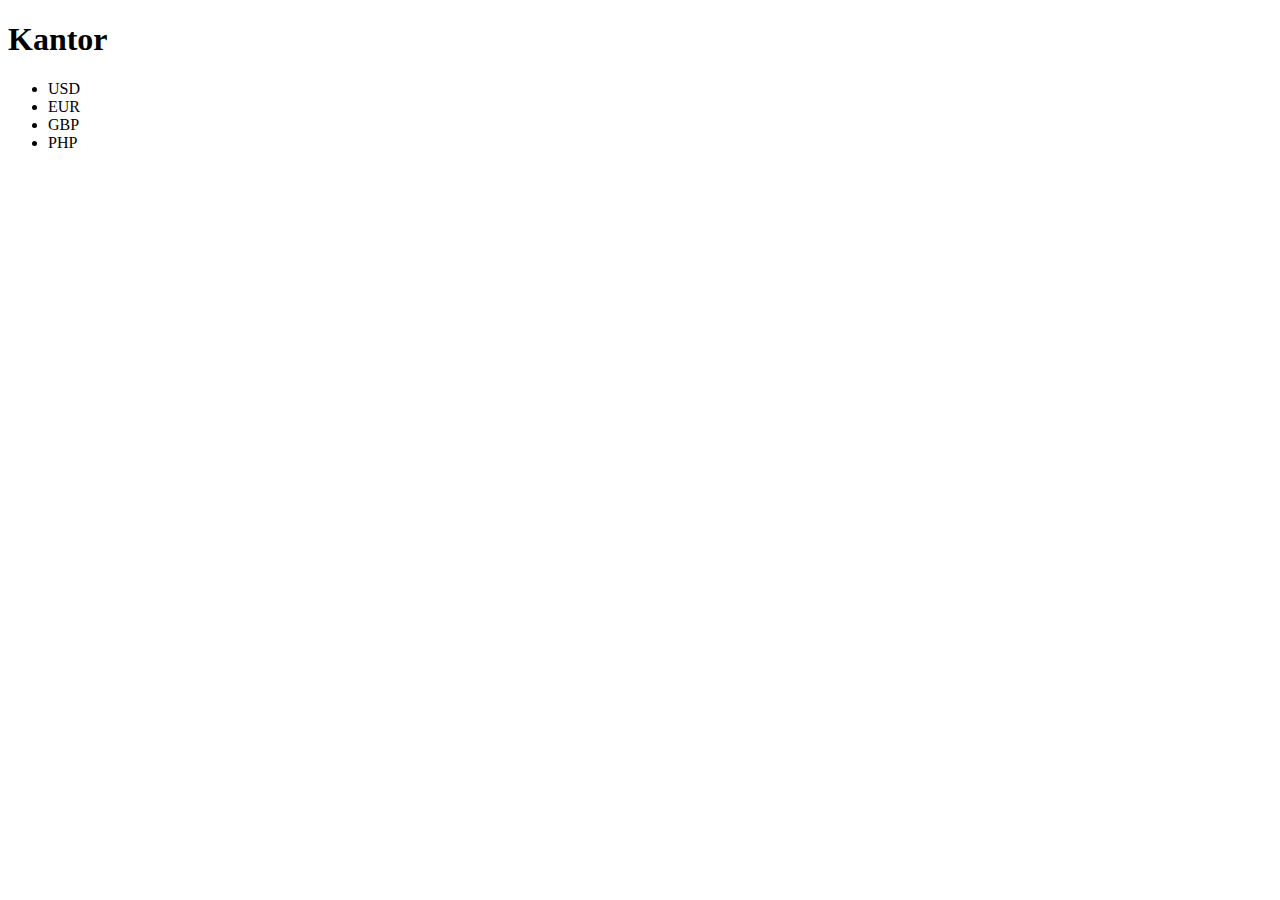
<file: kantor/index.html>
<!DOCTYPE html>
<html>
    <head>
        <meta charset="utf-8">
        <title>Kantor</title>
        <script src="https://code.jquery.com/jquery-3.2.1.min.js"></script>
    </head>
    <body>
        <h1>Kantor</h1>
        <ul class="items">
        
        </ul>
        <script src="./js/app.js"></script>
    </body>
</html>
</file>
